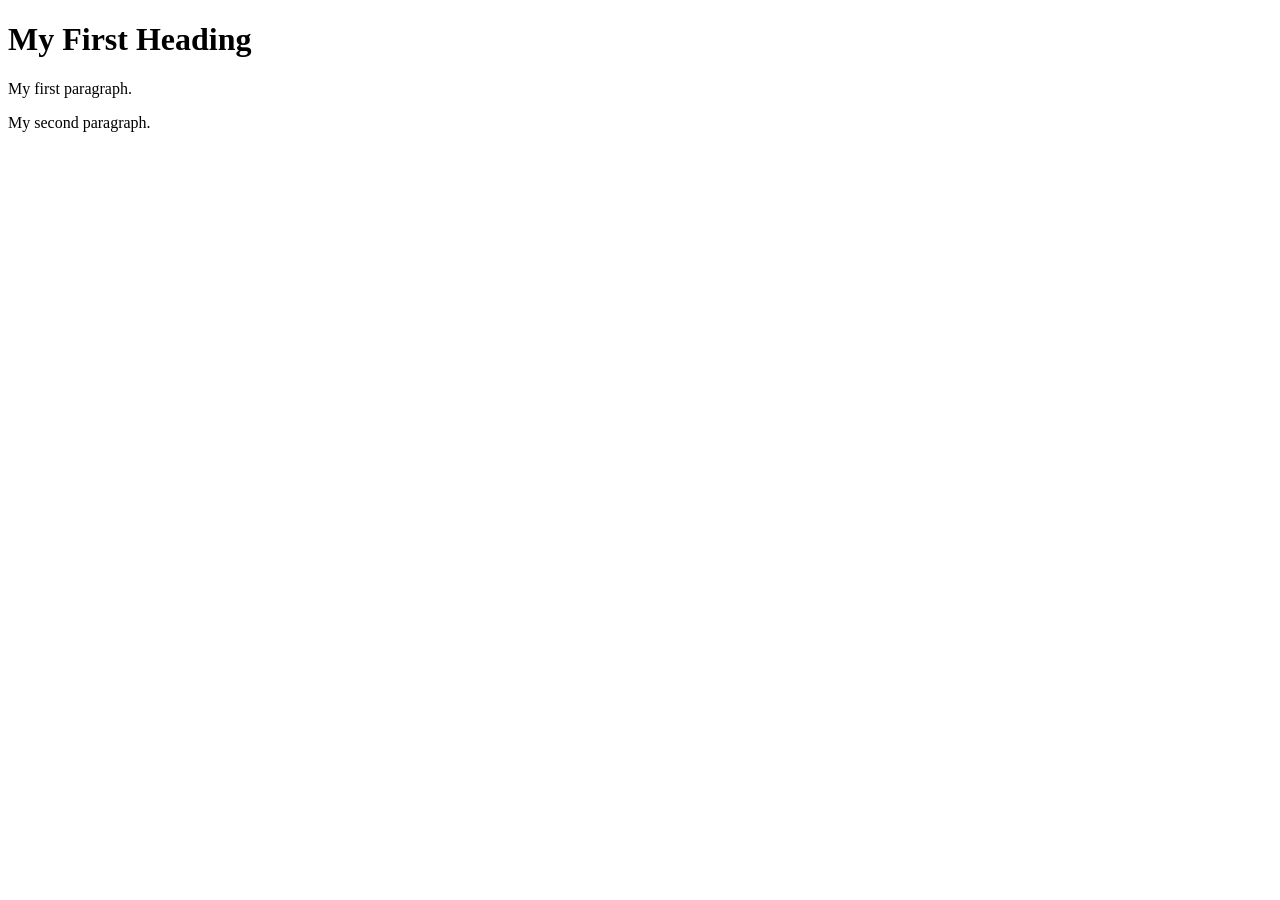
<file: web_pages/index.html>
<!DOCTYPE html>
<html>
       <head>
               <title>Page 1 (Index page)</title>
               <link rel-"stylesheet" href-"/css/styles.css">
       </head>
<body>
       <h1>My First Heading</h1>
       <p>My first paragraph.</p>
       <p>My second paragraph.</p>
</body>
</html>
</file>
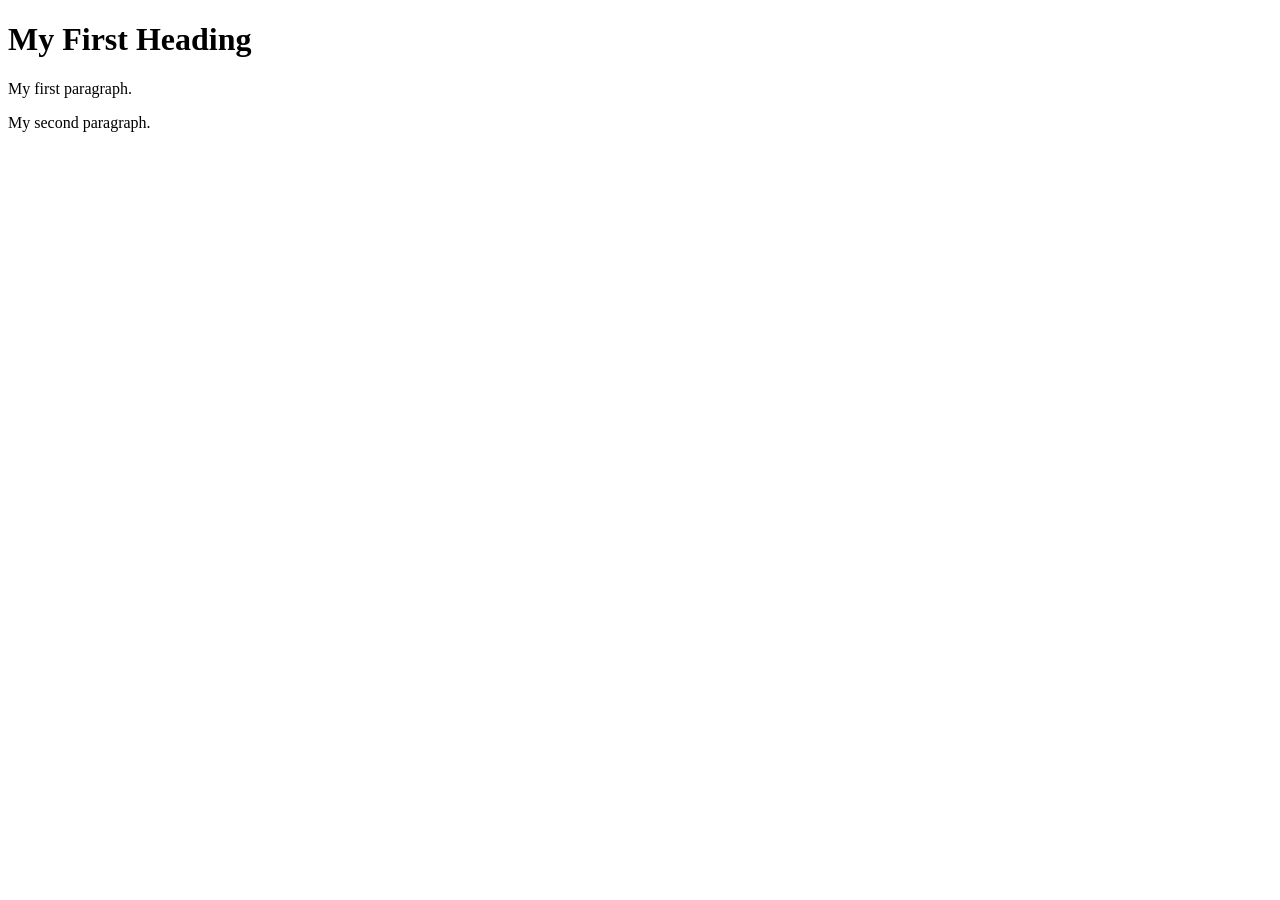
<file: page1.html>
<!DOCTYPE html>
<html>
       <head>
               <title>Page 1 (Index page)</title>
               <link rel-"stylesheet" href-"styles.css">
       </head>
<body>
       <h1>My First Heading</h1>
       <p>My first paragraph.</p>
       <p>My second paragraph.</p>
</body>
</html>
</file>
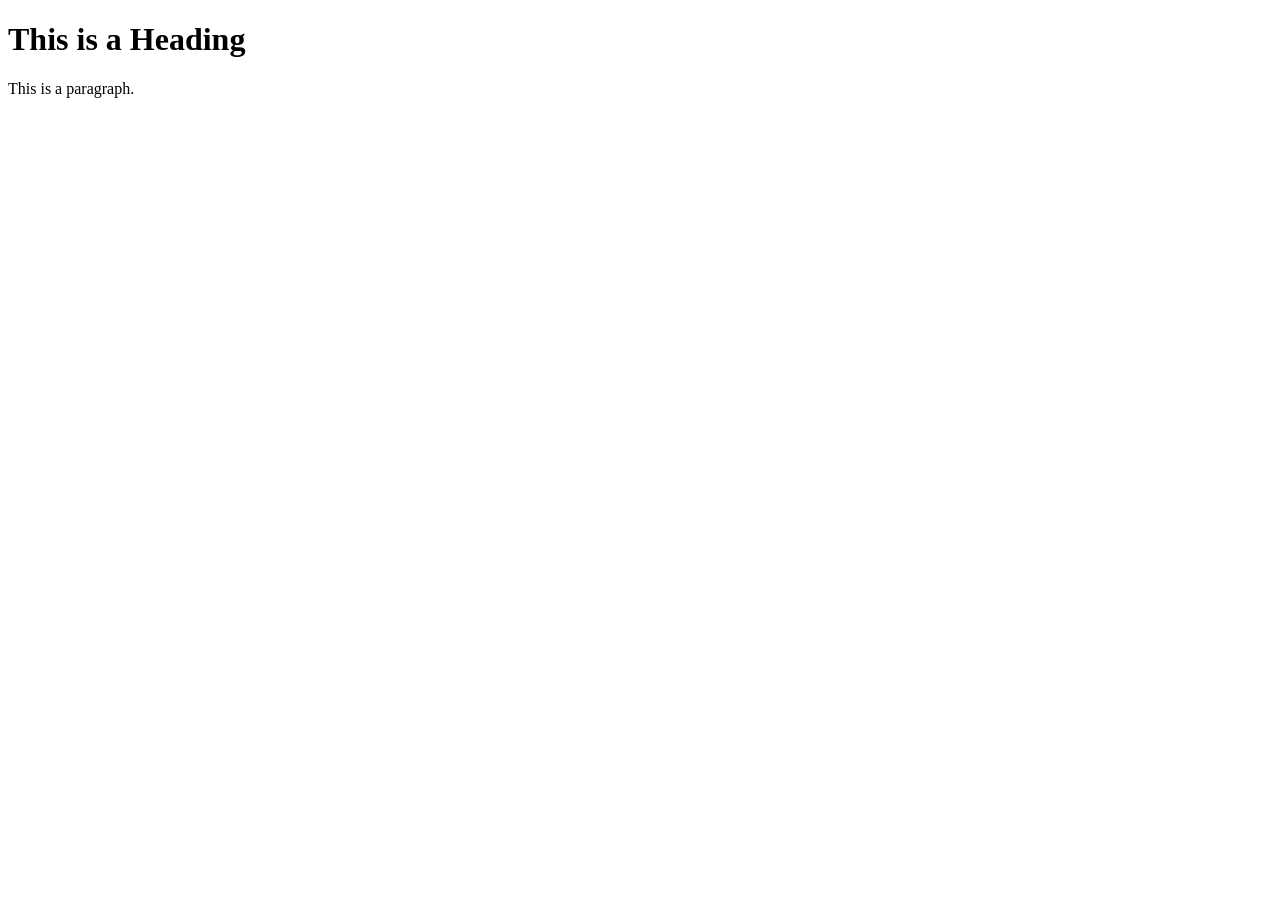
<file: page2.html>
<!DOCTYPE html>
<html>
       <head>
               <title>Page 2</title>
               <link rel-"stylesheet" href-"styles.css">
       </head>

<body>

<h1>This is a Heading</h1>
<p>This is a paragraph.</p>

</body>
</html>
</file>
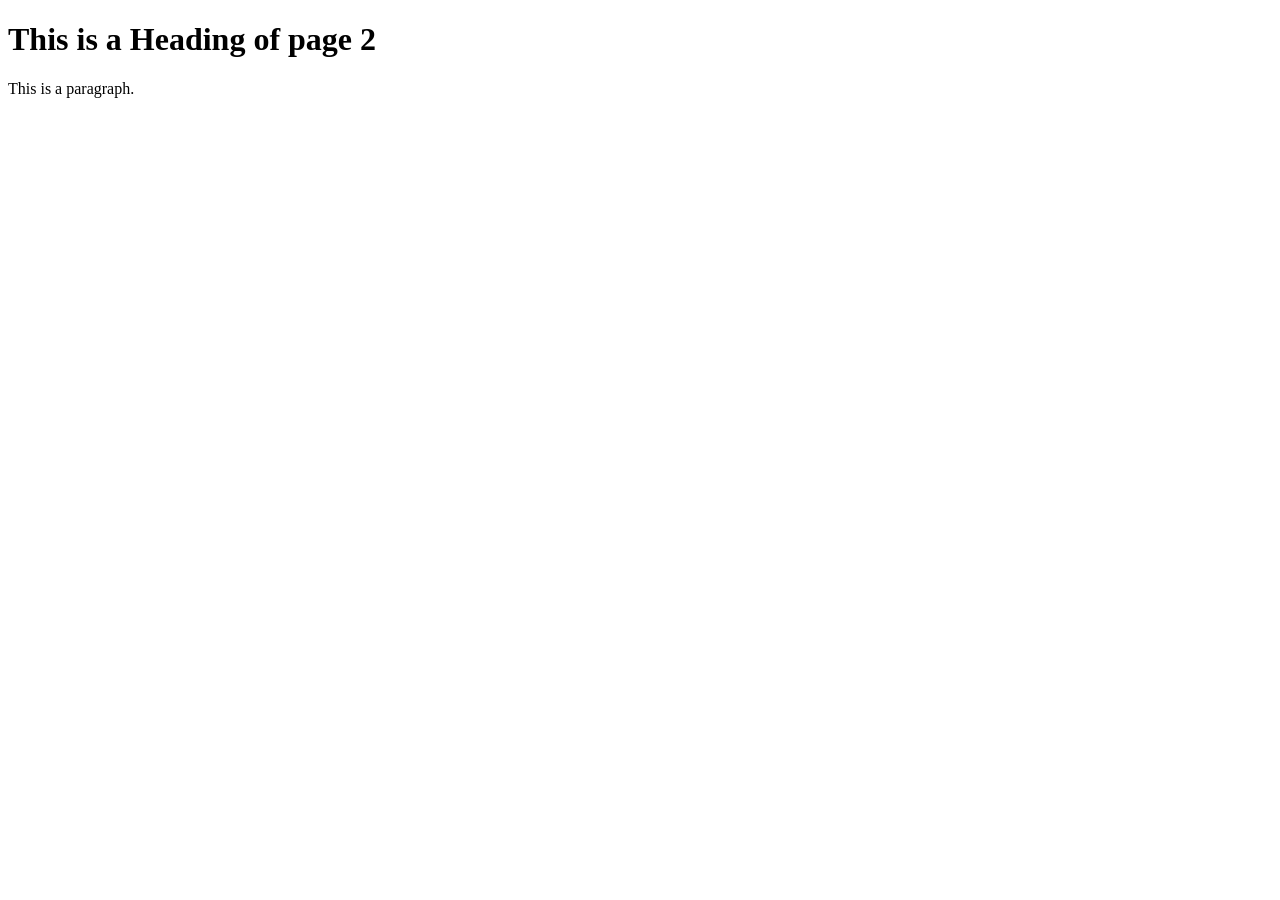
<file: web_pages/page2.html>
<!DOCTYPE html>
<html>
       <head>
               <title>Page 2 Title</title>
               <link rel-"stylesheet" href-"/css/styles.css">
       </head>

<body>

<h1>This is a Heading of page 2</h1>
<p>This is a paragraph.</p>

</body>
</html>
</file>
